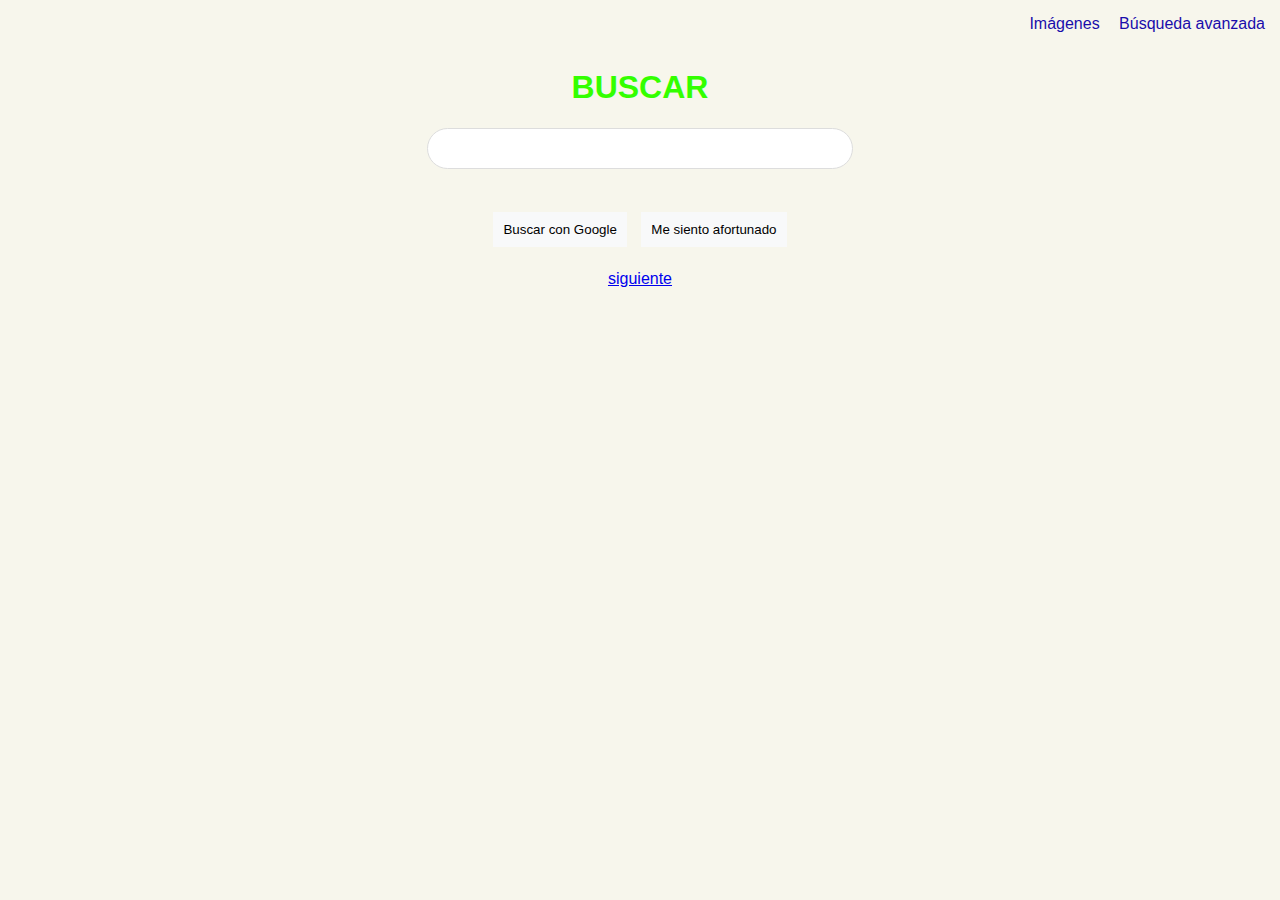
<file: index.html>
<!DOCTYPE html>
<html lang="en">
<head>
    <meta charset="UTF-8">
    <meta name="viewport" content="width=device-width, initial-scale=1.0">
    <title>control </title>
    <!--  coneccion con el style.css -->
    <link rel="stylesheet" href="style.css">
</head>
<body>
<!-- Contenedor de navegación -->
        <div class="nav">
               <!-- Enlace a búsqueda de imágenes esto al darle clic envia a search y de ahi a google -->
        <a href="search-images.html">Imágenes</a>
            <!-- Enlace a búsqueda avanzada -->
        <a href="advanced-search.html">Búsqueda avanzada</a>
    </div>

    <div class="comas">
        <h1 class="titulo">BUSCAR</h1>
<!-- direcciona a donde esta el link, y form es formulario  --> 
        <form action="https://www.google.com/search">
            <!-- campo de texto 
             <input> - Campo donde el usuario escribe
             type="text" - Permite escribir texto.
             name="q" - El nombre del parámetro que Google espera para la consulta de búsqueda. -->
            <input type="text" name="q" class="search-bar">

            <div class="buttons">
                <br>
                <!-- type="submit" - Indica que este botón envía el formulario.
                     value="Buscar con Google" - El texto que aparecerá en el botón. -->
                <input type="submit" value="Buscar con Google"> 
                <!--name="btnI"
Google reconoce ese parámetro y activa la función “I'm Feeling Lucky”.
Eso hace que te lleve directamente al primer resultado en lugar de mostrar la lista.-->
                <input type="submit" name="btnI" value="Me siento afortunado">
            </div>
        </form>
    </div>
    <!--  br es el salto de linea -->
<br>
<!--  el a href coencta con este index con el otro index1  y en la paguina se nota como siguiente -->
        <a href="index1.html">siguiente </a>
</body>
</html>
</file>
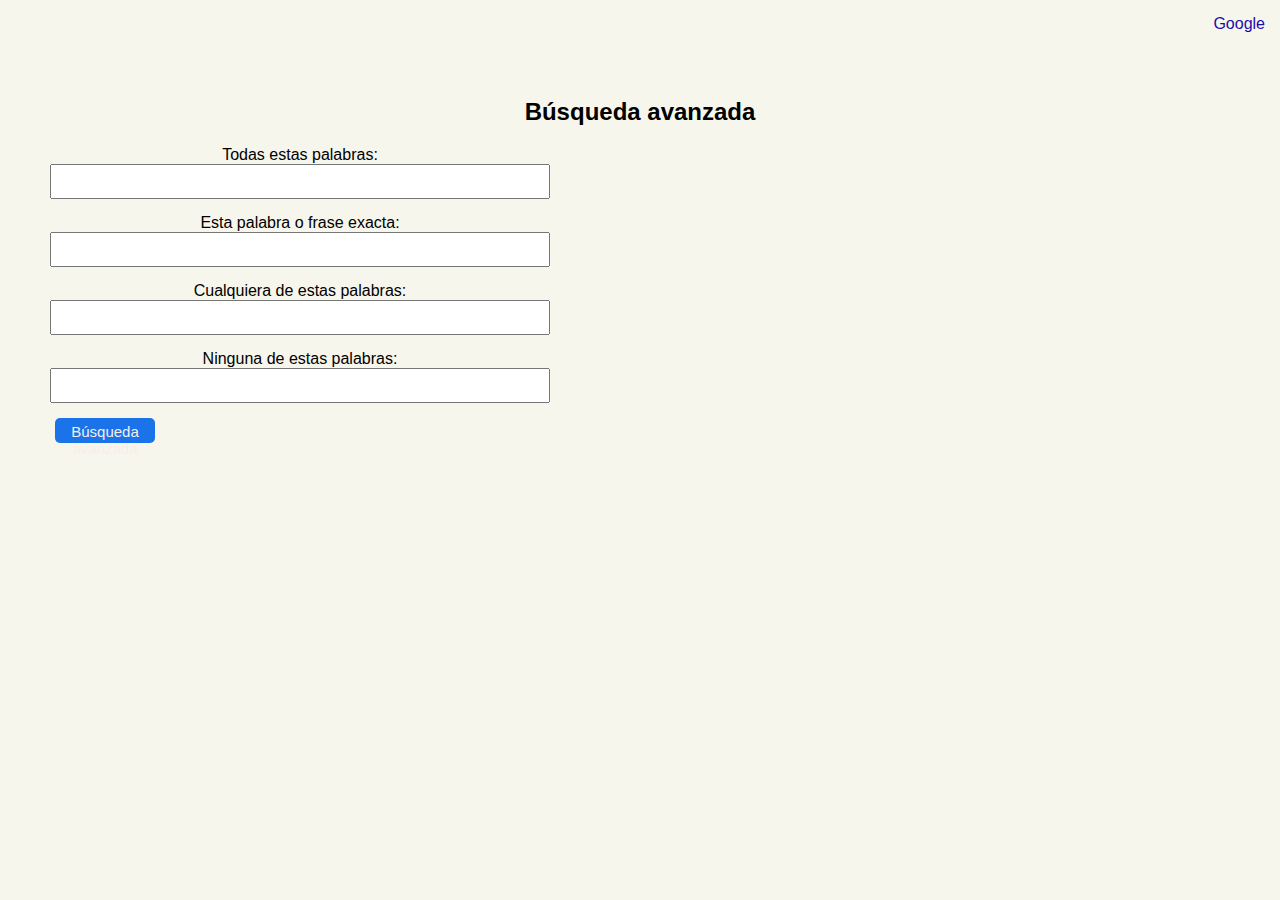
<file: advanced-search.html>
<!DOCTYPE html>
<html lang="es">
<head>
    <meta charset="UTF-8">
    <title>Búsqueda avanzada</title>
    <link rel="stylesheet" href="style.css">
</head>
<body>

    <div class="nav">
        <!-- conecta esta clase nav con este advanced y el index para realizar la busqueda en google -->
        <a href="index.html">Google</a>
    </div>

    <div class="advanced-container">
<!-- Título de la sección. h2 se usa para títulos secundarios Aquí indica que estamos en la página de búsqueda avanzada.-->
        <h2>Búsqueda avanzada</h2>
    <!-- Formulario que enviará los datos a Google.action="https://www.google.com/search"
    significa que cuando se envíe el formulario,los datos se mandarán al buscador de Google.-->
        <form action="https://www.google.com/search">
<!-- Google usa estos parámetros: as_q  as_epq as_oq  as_eq  deben ser exactos para que Google funcione.-->
<!-- Etiqueta del campo -->
            <label>Todas estas palabras:</label>
            <input type="text" name="as_q">
<!-- Etiqueta del campo -->
            <label>Esta palabra o frase exacta:</label>
            <input type="text" name="as_epq">
<!-- Etiqueta del campo -->
            <label>Cualquiera de estas palabras:</label>
            <input type="text" name="as_oq">
<!-- Etiqueta del campo -->
            <label>Ninguna de estas palabras:</label>
            <input type="text" name="as_eq">
        <!-- 
        Botón para enviar el formulario.
        type="submit" envía los datos a Google.
        class="advanced-btn" sirve para darle estilo con CSS.
        -->
            <button type="submit" class="advanced-btn">
                Búsqueda avanzada
            </button>

        </form>
    </div>

</body>
</html>
</file>
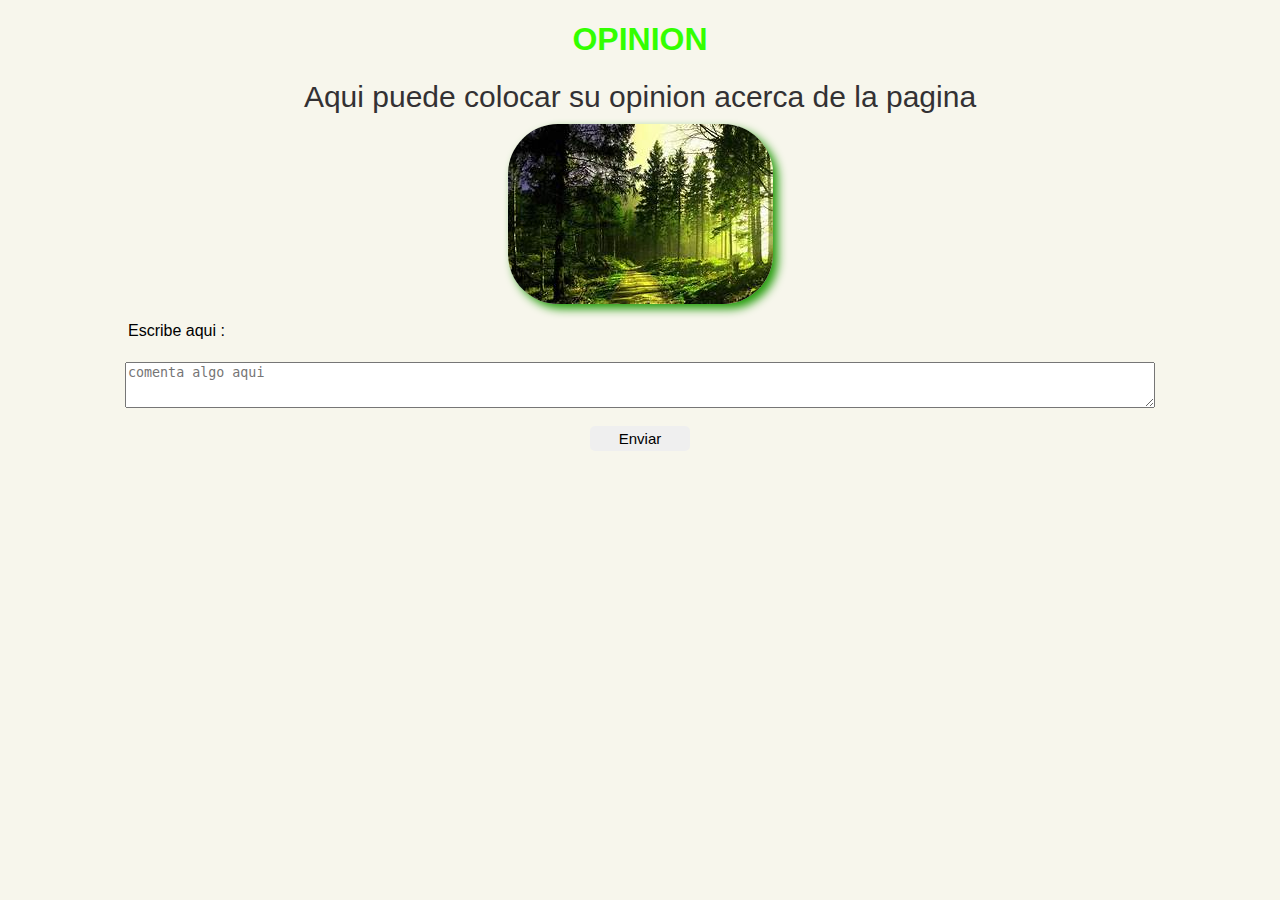
<file: index1.html>
<!DOCTYPE html>
<!--idioma de la paguina-->
<html lang="en">
    <!--informacion interna del documento-->
<head>
    <!--permite utilizas tildes,ñ y asi -->
    <meta charset="UTF-8">
    <meta name="viewport" content="width=device-width, initial-scale=1.0">
    <!--titulo de la paguina-->
    <title> control 1 </title>
    <!-- link de la hoja de estilos -->
    <link rel="stylesheet" href="style.css">
</head>
<!--contenido de la paguina -->
<body>
    <!--encabezado del sitio-->
<header>
    
    <!--h1 parte 1 de el bloque 1 -->
    <h1 >OPINION </h1>
<!--parrafo parte 2 de el bloque 1 -->
    <p>Aqui puede colocar su opinion acerca de la pagina</p> 
<!--ruta a una imagen-->
    <img src="IMG.jpg" alt="IMG" class="img">

</header>
<!--esto es un formulario para poder escribir algo-->
<form>
    <br>
    <label class="comentario">
        Escribe aqui :
    </label>
<!--aqui te permite escribir como en un blox por el textarea y el rows y el cols-->
    <textarea class="comentario" rows="3" cols="60" placeholder="comenta algo aqui"></textarea>
    <!--boton para enviar-->
    <br>
    <button>Enviar</button>

</form>
</body>
</html>
</file>
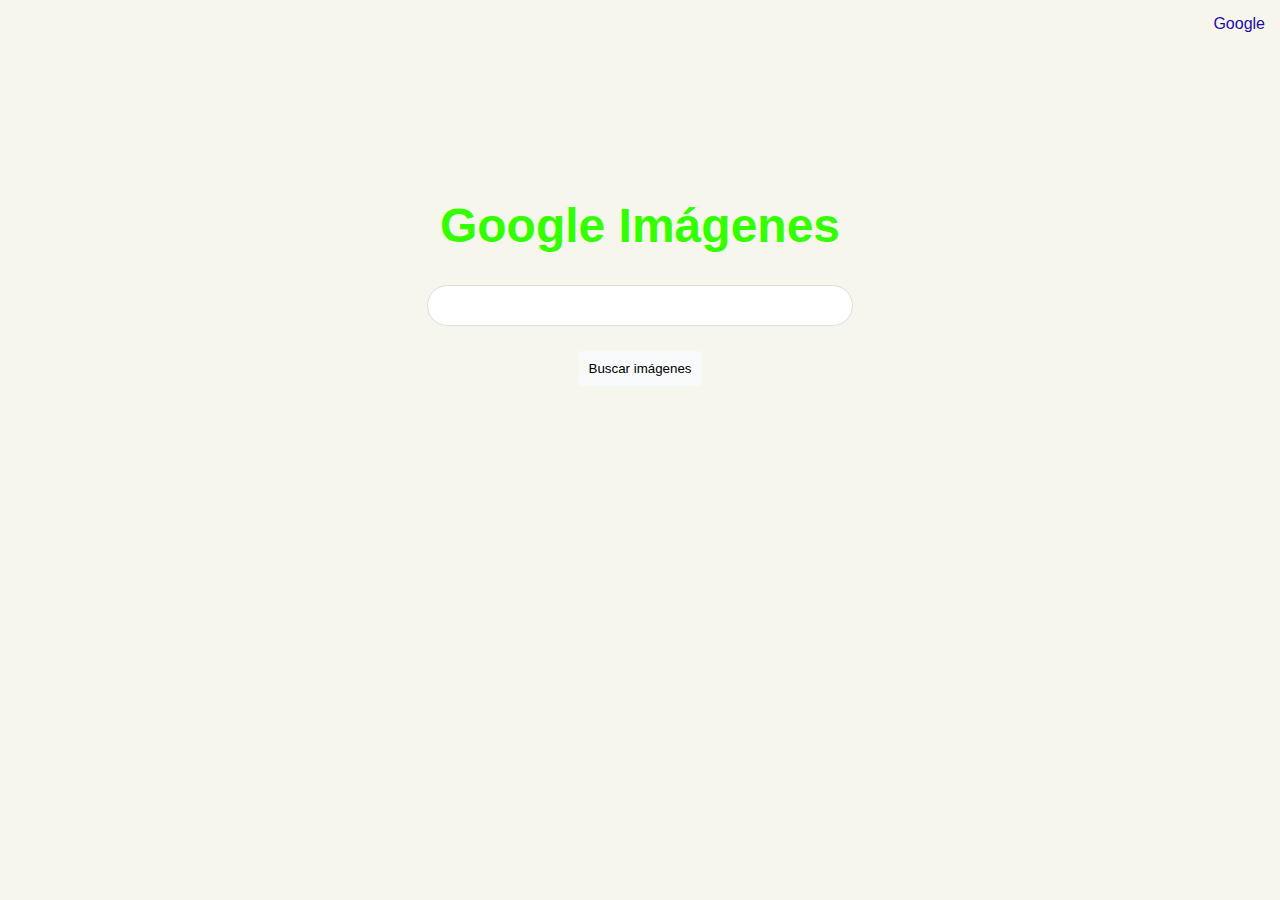
<file: search-images.html>
<!DOCTYPE html>
<html lang="es">
<head>
    <meta charset="UTF-8">
    <title>Google Imágenes</title>
    <link rel="stylesheet" href="style.css">
</head>
<body>

    <div class="nav">
                <!-- 
        Enlace que lleva a la página principal (index.html).
        Sirve para volver al buscador normal.
        -->
        <a href="index.html">Google</a>
    </div>

    <div class="container">
                <!-- 
        Título principal de la página.
        class="logo" sirve para darle estilo con CSS.
        -->
        <h1 class="logo">Google Imágenes</h1>
        <!-- 
        Formulario que envía datos a Google.
        Cuando se envía, manda la información a esta URL:
        https://www.google.com/search
        -->
        <form action="https://www.google.com/search">
                        <!-- 
            Campo donde el usuario escribe lo que quiere buscar.
            name="q" es el parámetro que Google usa para buscar.
            -->
            <input type="text" name="q" class="search-bar">
                        <!-- 
            Campo oculto.
            type="hidden" significa que el usuario no lo ve.
            
            name="tbm" es un parámetro especial de Google.
            value="isch" indica que la búsqueda será de imágenes.
            
            Sin esta línea buscaría páginas normales.
            Con esta línea busca imágenes.
            -->
            <input type="hidden" name="tbm" value="isch">

            <div class="buttons">
                                <!-- 
                Botón para enviar el formulario.
                type="submit" envía los datos a Google.
                value es el texto que aparece en el botón.
                -->
                <input type="submit" value="Buscar imágenes">
            </div>
        </form>
    </div>

</body>
</html>
</file>
<file: style.css>
/* Estilo para todos los títulos h1 */
h1 {
 color:rgb(51, 255, 0);
}
/* Estilo general para los párrafos color gris oscuro */
p {
 color:rgb(51, 49, 51);
}

/* Clase para centrar imágenes */
.img{
    display:block;/* Hace que la imagen se comporte como bloque */
    margin: 0 auto;/* Centra la imagen horizontalmente */
    border-radius: 50px;/* Bordes redondeados */
    box-shadow: 5px 5px 10px rgb(36, 156, 11);/* Sombra para darle profundidad */
    object-fit: cover;/* Asegura que la imagen mantenga su proporción */
}

/* Estilo para el elemento que tenga id="h" */
#h{
    color:blue; /* Color azul */
}
/* Estilo general para botones */
button{
    margin: 0 5px 0 5px;/* Espacio a los lados */
    width: 100px;/* Ancho del botón */
    height: 25px; /* Alto del botón */
    font-size: 15px;/* Tamaño de letra */
    border-radius: 5px;/* Bordes redondeados */
    border: solid 0 rgb(240, 0, 0);/* Sin borde visible */
}
/* Centra todo el texto del body */

body {
    text-align: center;
}
/* Estilo adicional para párrafos */
p {
    margin: 10px 10px 10px 10px;/* Espacio alrededor */
    font-size: 30px;/* Tamaño grande de texto */
}
/* Cambia el color cuando el mouse pasa sobre el botón */
button:hover{
background-color: rgb(2, 255, 65);/* Color verde claro al pasar el mouse */
}

/* Estilo general del cuerpo de la página */
body {
    font-family: Arial, sans-serif; /* Tipo de letra */
    background-color: rgb(247, 246, 236);/* Fondo blanco */
    margin: 0; /* Quita los márgenes */
}
/* Barra de navegación */
.nav {
    text-align: right;/* Alinea a la derecha */
    padding: 15px;/* Espacio interno */
}
/* Enlaces dentro de la barra de navegación */
.nav a {
    margin-left: 15px;/* Espacio entre enlaces */
    text-decoration: none;/* Quita el subrayado */
    color: #1a0dab;
}
/* Contenedor principal */
.container {
    text-align: center;/* Centra el contenido */
    margin-top: 150px;/* Baja el contenido desde arriba */
}
/* Estilo del logo (texto Google) */
.logo {
    font-size: 48px;/* Tamaño grande */
    font-weight: bold; /* Texto en negrita */
}
/* Barra de búsqueda */
.search-bar {
    width: 400px;/* Ancho */
    padding: 12px;/* Espacio interno */
    border-radius: 25px;/*Bordes redondeados */
    border: 1px solid #ddd;
    outline: none; /* Quita el borde azul al hacer clic */
}
/* Contenedor de botones */
.buttons {
    margin-top: 20px; /* Espacio arriba */
}
/* Botones dentro de .buttons */
.buttons input {
    padding: 10px 10px;/* Espacio interno */
    margin: 5px;/* Espacio entre botones */
    border: none; /* Sin borde */
    background-color: #f8f9fa;/* Color gris claro */
    cursor: pointer; /* Cambia el cursor a mano */
}
/* Contenedor de búsqueda avanzada */
.advanced-container {
    margin: 50px;/* Espacio alrededor */
}
/* Formulario dentro de búsqueda avanzada */
.advanced-container form {
    display: flex; /* Activa flexbox */
    flex-direction: column;/* Elementos en columna */
    max-width: 500px; /* Ancho máximo */
}
/* Inputs dentro de búsqueda avanzada */
.advanced-container input {
    margin-bottom: 15px;/* Espacio abajo */
    padding: 8px;/* Espacio interno */
}
/* Botón de búsqueda avanzada */
.advanced-btn {
    background-color: #1a73e8;
    color: rgb(247, 237, 237);
    padding: 5px;/* Espacio interno */
    border: none;/* Sin borde */
    cursor: pointer; /* Cursor en forma de mano */
}

.comentario {
    width: 400px;      /* Tamaño del cuadro */
    margin: 0 auto;    /* Centra todo el bloque */
    text-align: left;  /* Alinea el texto a la izquierda */
}

.comentario{
    width: 80%;       /* El cuadro ocupa todo el contenedor */
    height: 40px; /* Altura del cuadro */
}

.comentario{
    display: block;    /* El texto queda arriba */
    margin-bottom: 0px; /* Espacio entre el texto y el cuadro */
}
</file>
